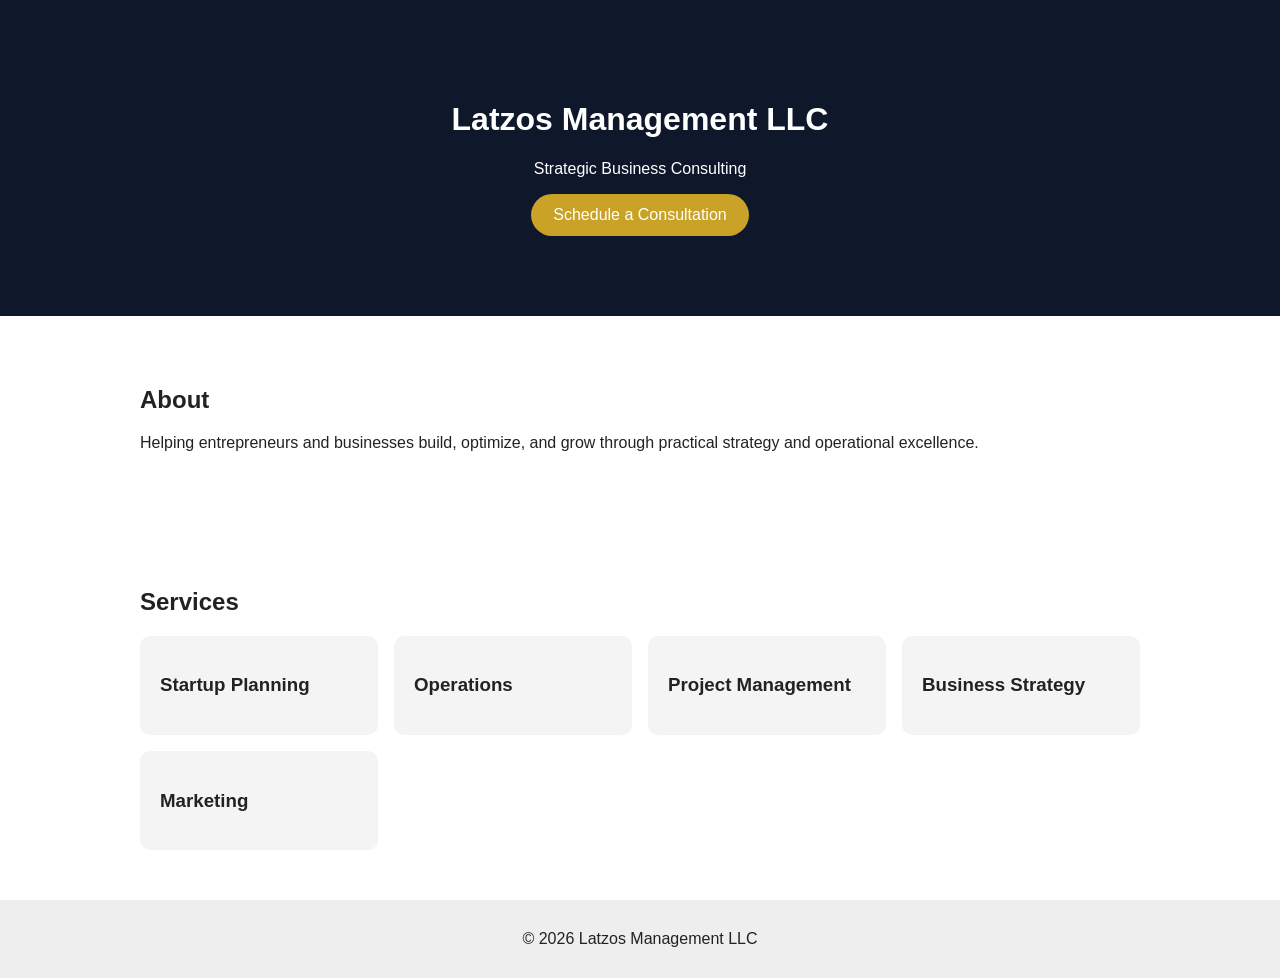
<file: index.html>
<!DOCTYPE html><html><head><meta charset='utf-8'><meta name='viewport' content='width=device-width,initial-scale=1'>
<title>Latzos Management LLC</title><link rel='stylesheet' href='style.css'></head><body>
<header><h1>Latzos Management LLC</h1><p>Strategic Business Consulting</p><a class='btn' href='mailto:info@example.com'>Schedule a Consultation</a></header>
<section><h2>About</h2><p>Helping entrepreneurs and businesses build, optimize, and grow through practical strategy and operational excellence.</p></section>
<section><h2>Services</h2><div class='grid'>
<div><h3>Startup Planning</h3></div><div><h3>Operations</h3></div><div><h3>Project Management</h3></div><div><h3>Business Strategy</h3></div><div><h3>Marketing</h3></div>
</div></section>
<footer>© 2026 Latzos Management LLC</footer></body></html>
</file>
<file: style.css>
body{font-family:Arial,sans-serif;margin:0;color:#222}header{background:#0F172A;color:#fff;padding:80px 20px;text-align:center}.btn{display:inline-block;background:#C9A227;color:#fff;padding:12px 22px;text-decoration:none;border-radius:30px}section{max-width:1000px;margin:auto;padding:50px 20px}.grid{display:grid;grid-template-columns:repeat(auto-fit,minmax(220px,1fr));gap:16px}.grid div{background:#f4f4f4;padding:20px;border-radius:10px}footer{text-align:center;padding:30px;background:#eee}
</file>
